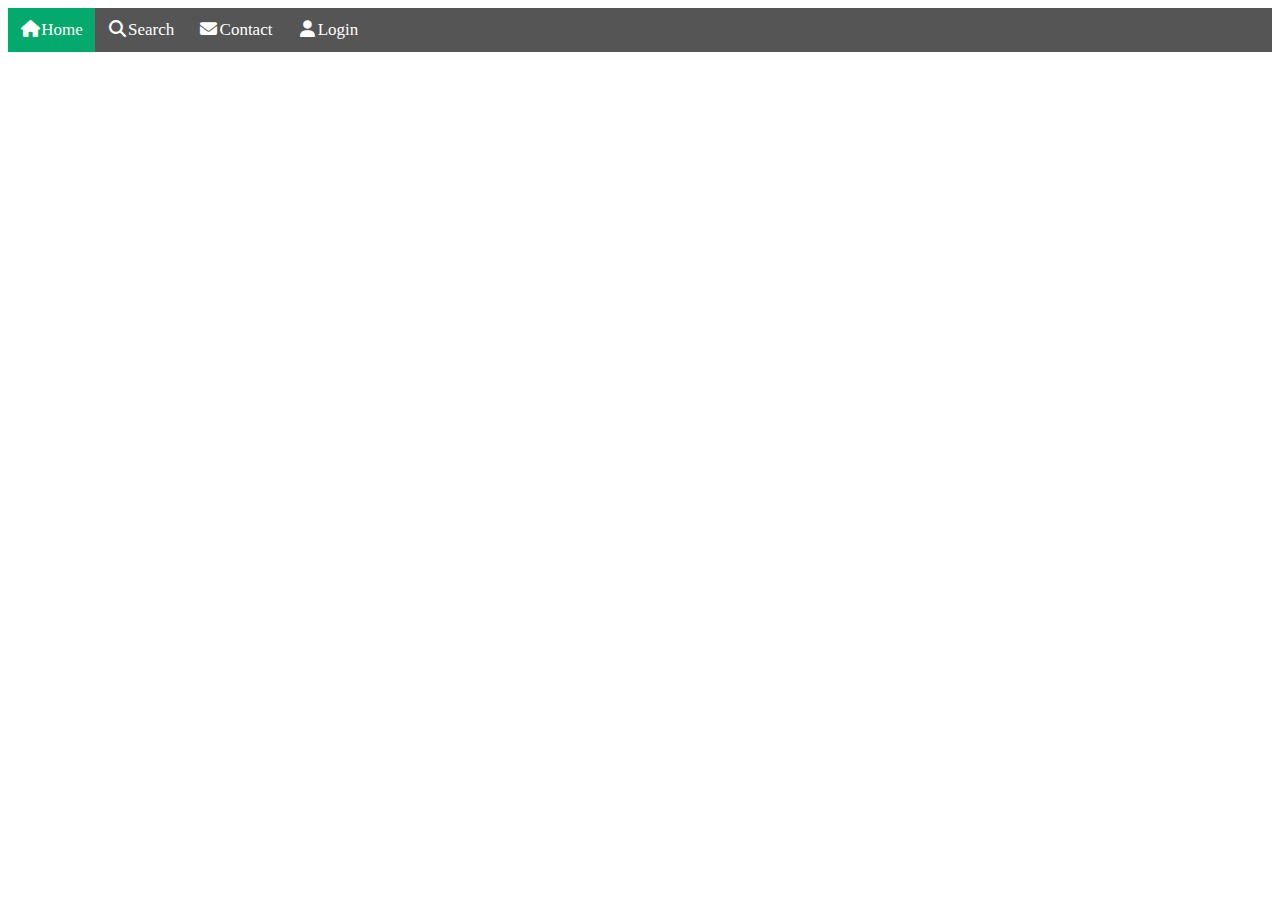
<file: Navbar With Icons/index.html>
<!DOCTYPE html>
<html lang="en">
<head>
    <meta charset="UTF-8">
    <meta http-equiv="X-UA-Compatible" content="IE=edge">
    <meta name="viewport" content="width=device-width, initial-scale=1.0">
    <link rel="stylesheet" href="https://cdnjs.cloudflare.com/ajax/libs/font-awesome/6.2.0/css/all.min.css">

    <link rel="stylesheet" href="style.css">
    <title>Navbar with Icons</title>
</head>
<body>
    <div class="navbar">
        <a href="#" class="active"><i class="fa fa-fw fa-home"></i>Home</a>
        <a href="#"><i class="fa fa-fw fa-search"></i>Search</a>
        <a href="#"><i class="fa fa-fw fa-envelope"></i>Contact</a>
        <a href="#"><i class="fa fa-fw fa-user"></i>Login</a>
    </div>
</body>
</html>
</file>
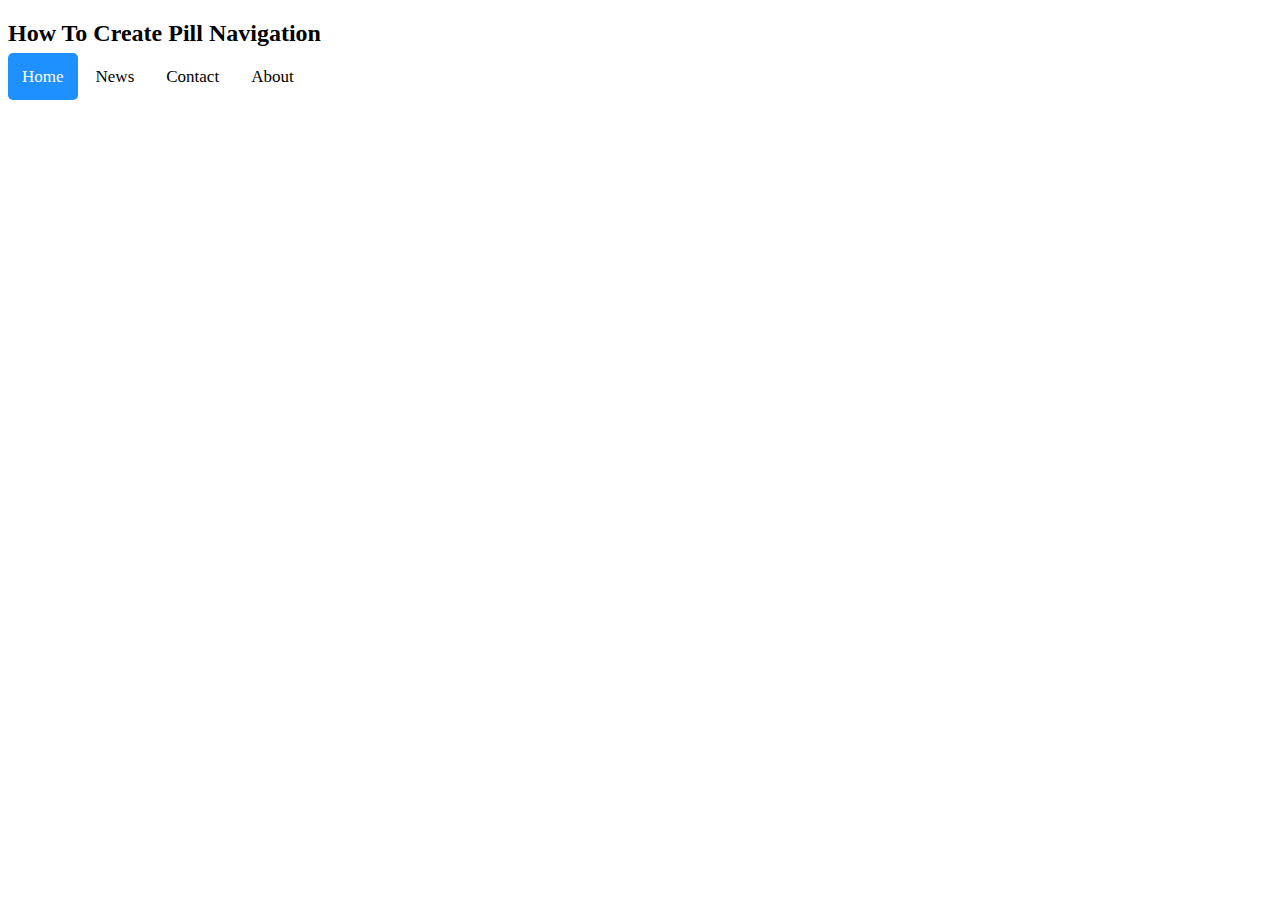
<file: Pill Navigation/index.html>
<!DOCTYPE html>
<html lang="en">
<head>
    <meta charset="UTF-8">
    <meta http-equiv="X-UA-Compatible" content="IE=edge">
    <meta name="viewport" content="width=device-width, initial-scale=1.0">
    <link rel="stylesheet" href="/Pill Navigation/style.css">
    <title>Pill Navigation</title>
</head>
<body>
    <h2> How To Create Pill Navigation</h2>
    <div class="pill-nav">
        <a href="#" class="active">Home</a>
        <a href="#">News</a>
        <a href="#">Contact</a>
        <a href="#">About</a>
    </div>
    
</body>
</html>
</file>
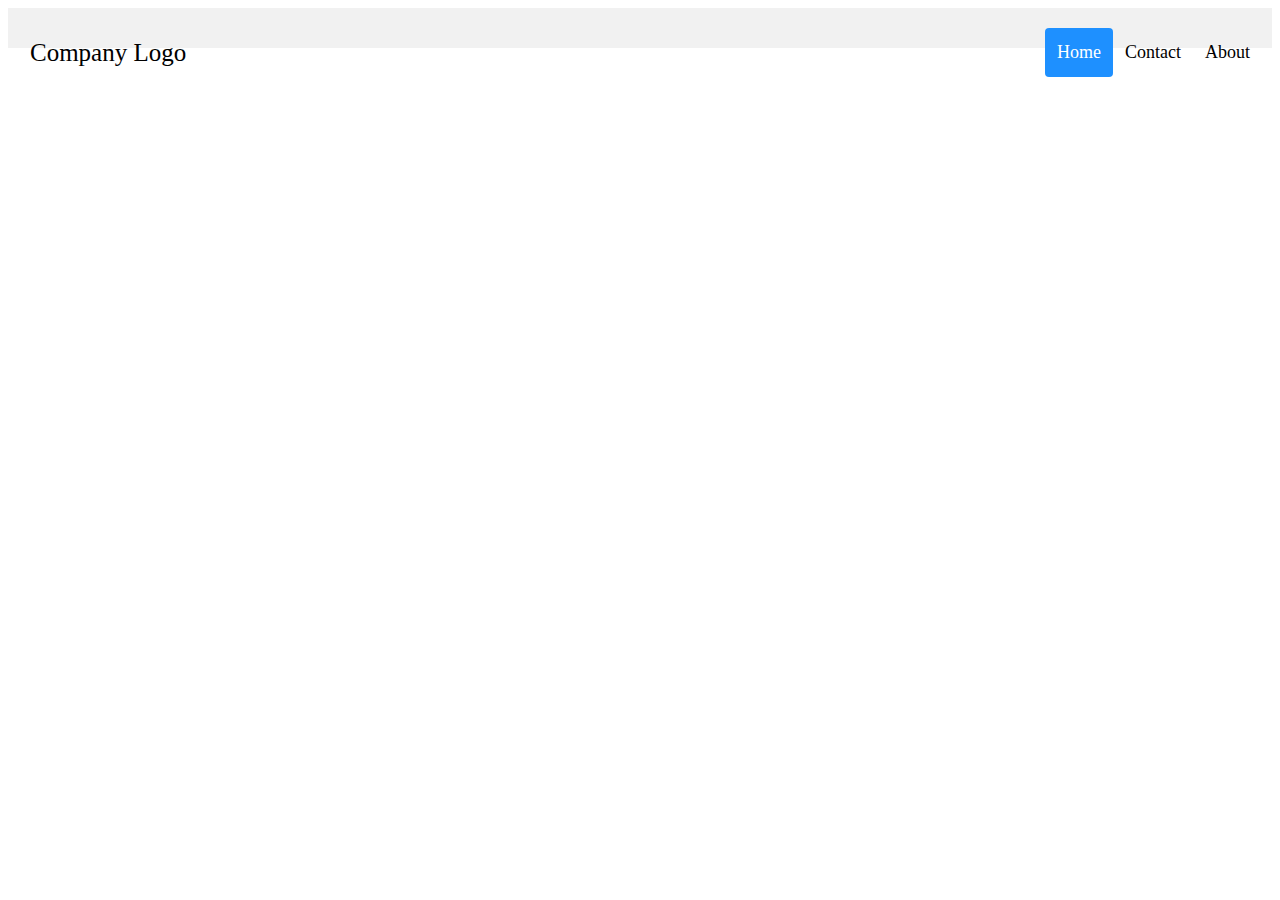
<file: Responsive Header/index.html>
<!DOCTYPE html>
<html lang="en">
<head>
    <meta charset="UTF-8">
    <meta http-equiv="X-UA-Compatible" content="IE=edge">
    <meta name="viewport" content="width=device-width, initial-scale=1.0">
    <link rel="stylesheet" href="/Responsive Header/style.css">
    <title>Responsive Header</title>
</head>
<body>
    <div class="header">
        <a href="#" class="logo">Company Logo</a>
        <div class="header-right">
            <a href="#" class="active">Home</a>
            <a href="#">Contact</a>
            <a href="#">About</a>
        </div>
    </div>
    
</body>
</html>
</file>
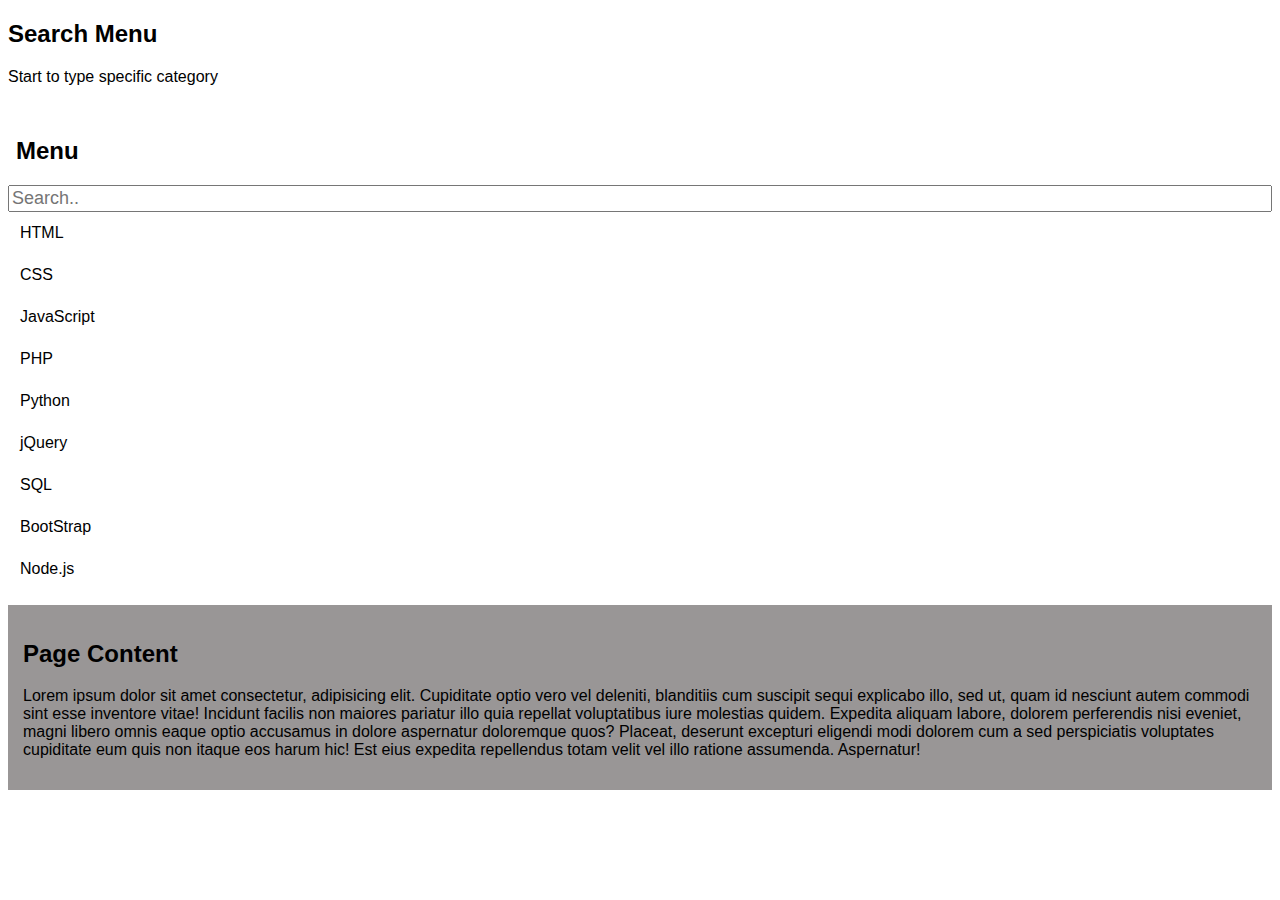
<file: Search Menu/index.html>
<!DOCTYPE html>
<html lang="en">
<head>
    <meta charset="UTF-8">
    <meta http-equiv="X-UA-Compatible" content="IE=edge">
    <meta name="viewport" content="width=device-width, initial-scale=1.0">

    <link rel="stylesheet" href="/Search Menu/style.css">
    <title>Search Menu</title>
</head>
<body>
    <h2>Search Menu</h2>
    <p>Start to type specific category</p>
    <div class="row">
        <div class="left">
            <h2>Menu</h2>
            <input type="text" id="mySearch" onkeyup="myFunction()" placeholder="Search.." title="Type in a category">

            <ul id="myMenu">
                <li><a href="#">HTML</a></li>
                <li><a href="#">CSS</a></li>
                <li><a href="#">JavaScript</a></li>
                <li><a href="#">PHP</a></li>
                <li><a href="#">Python</a></li>
                <li><a href="#">jQuery</a></li>
                <li><a href="#">SQL</a></li>
                <li><a href="#">BootStrap</a></li>
                <li><a href="#">Node.js</a></li>
            </ul>
        </div>
    </div>

    <div class="right" style="background-color: rgb(153, 150, 150);">
        <h2>Page Content</h2>
        <p>Lorem ipsum dolor sit amet consectetur, adipisicing elit. Cupiditate optio vero vel deleniti, blanditiis cum suscipit sequi explicabo illo, sed ut, quam id nesciunt autem commodi sint esse inventore vitae!
        Incidunt facilis non maiores pariatur illo quia repellat voluptatibus iure molestias quidem. Expedita aliquam labore, dolorem perferendis nisi eveniet, magni libero omnis eaque optio accusamus in dolore aspernatur doloremque quos?
        Placeat, deserunt excepturi eligendi modi dolorem cum a sed perspiciatis voluptates cupiditate eum quis non itaque eos harum hic! Est eius expedita repellendus totam velit vel illo ratione assumenda. Aspernatur!</p>
    </div>

    

    <script src="app.js"></script>
    
</body>
</html>
</file>
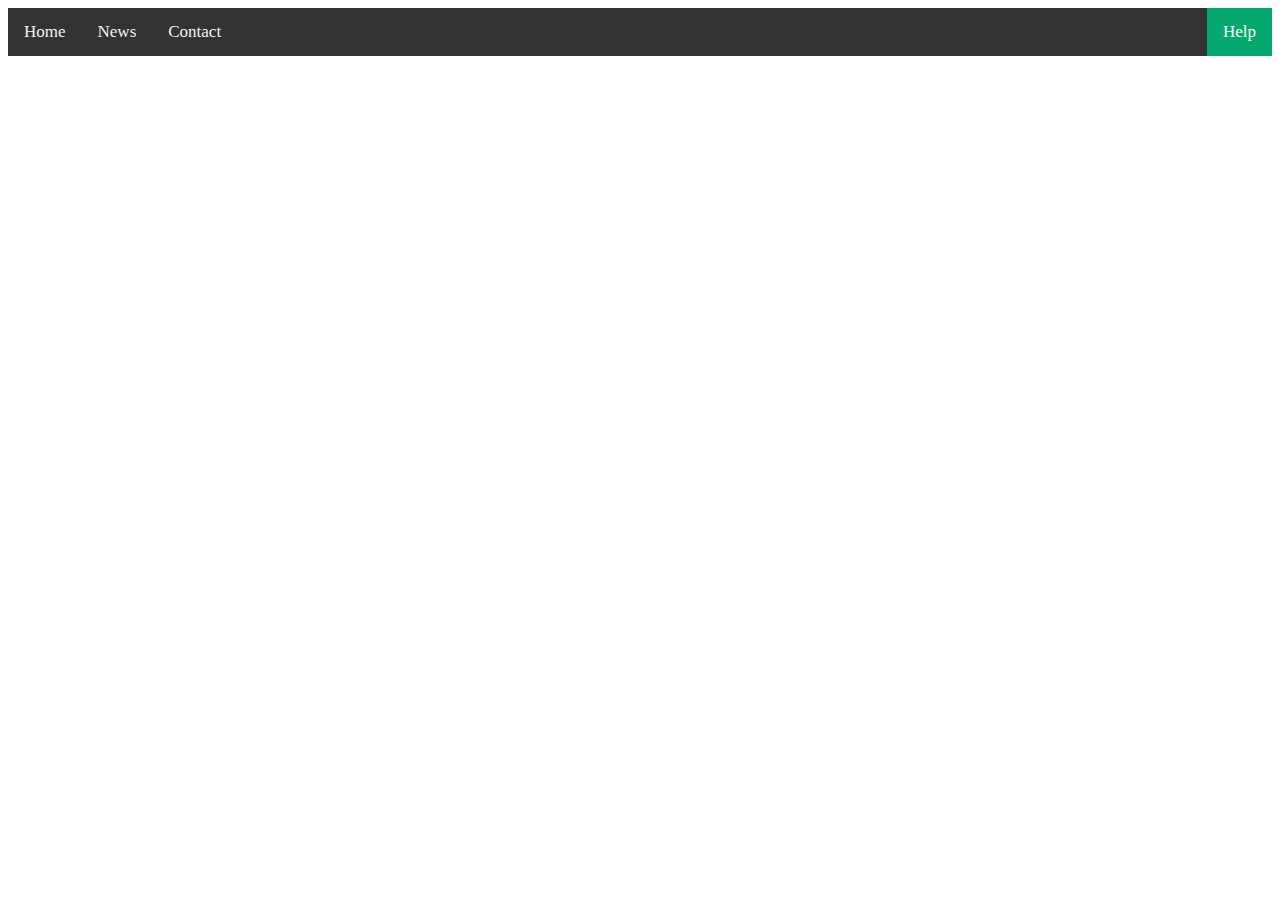
<file: Split Navigation/index.html>
<!DOCTYPE html>
<html lang="en">
<head>
    <meta charset="UTF-8">
    <meta http-equiv="X-UA-Compatible" content="IE=edge">
    <meta name="viewport" content="width=device-width, initial-scale=1.0">
    <link rel="stylesheet" href="/Split Navigation/style.css">
    <title>Split Navigation BAr</title>
</head>
<body>
    <div class="topnav">
        <a href="#home">Home</a>
        <a href="#news">News</a>
        <a href="#contact">Contact</a>
        <a href="#about" class="split">Help</a>
    </div>
</body>
</html>
</file>
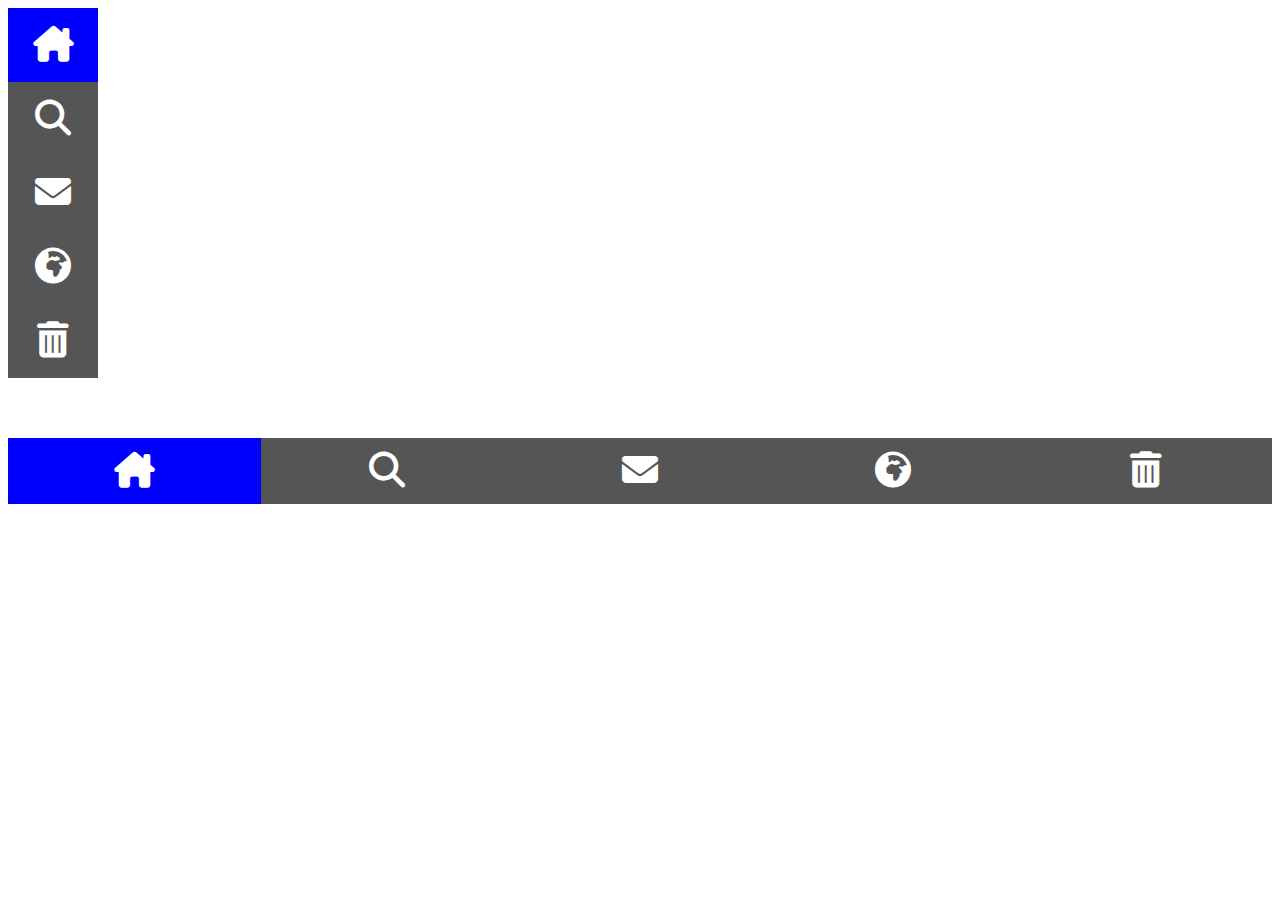
<file: Icon Bar/main.html>
<!DOCTYPE html>
<html lang="en">
<head>
    <meta charset="UTF-8">
    <meta http-equiv="X-UA-Compatible" content="IE=edge">
    <meta name="viewport" content="width=device-width, initial-scale=1.0">

    <link rel="stylesheet" href="main.css">
    <link rel="stylesheet" href="https://cdnjs.cloudflare.com/ajax/libs/font-awesome/6.2.0/css/all.min.css">

    <title>ment</title>
</head>
<body>
    
    <div class="icon-bar">
        <a href="#" class="active"><i class="fa-solid fa-house-chimney"></i></a>
        <a href="#"><i class="fa-solid fa-magnifying-glass"></i></a>
        <a href="#"><i class="fa-solid fa-envelope"></i></a>
        <a href="#"><i class="fa-solid fa-earth-africa"></i></a>
        <a href="#"><i class="fa-solid fa-trash-can"></i></a>
    </div>

    <div class="divider"></div>

    <div class="icon-bar2">
        <a href="#" class="active"><i class="fa-solid fa-house-chimney"></i></a>
        <a href="#"><i class="fa-solid fa-magnifying-glass"></i></a>
        <a href="#"><i class="fa-solid fa-envelope"></i></a>
        <a href="#"><i class="fa-solid fa-earth-africa"></i></a>
        <a href="#"><i class="fa-solid fa-trash-can"></i></a>
    </div>
    
</body>
</html>
</file>
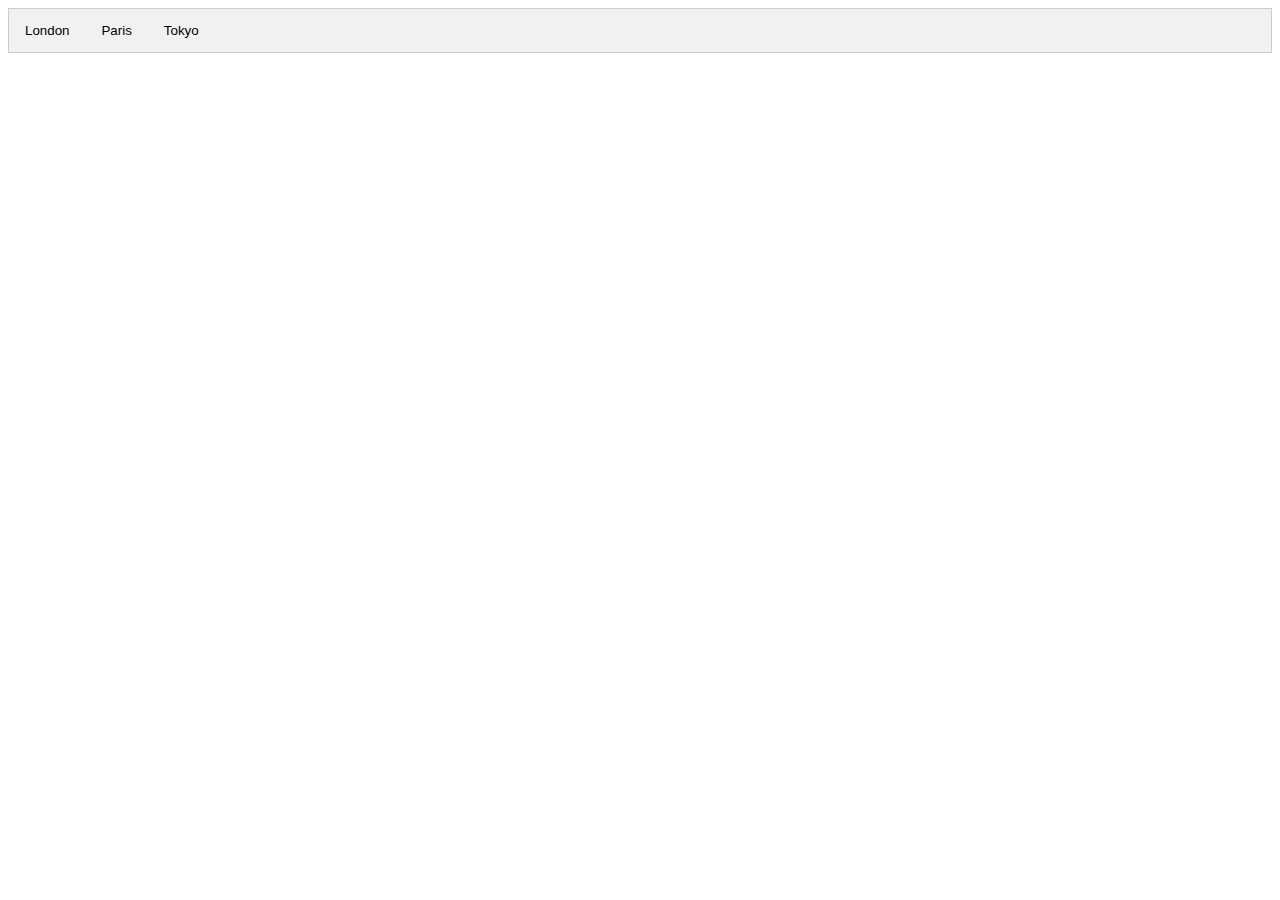
<file: Tabs/main.html>
<!DOCTYPE html>
<html lang="en">
<head>
    <meta charset="UTF-8">
    <meta http-equiv="X-UA-Compatible" content="IE=edge">
    <meta name="viewport" content="width=device-width, initial-scale=1.0">
    <link rel="stylesheet" href="main.css">
    <title>Tabs</title>
</head>
<body>
    <!-- Tab links -->
    <div class="tab">
        <button class="tablinks" onclick="openCity(event,'London')">London</button>
        <button class="tablinks" onclick="openCity(event,'Paris')">Paris</button>
        <button class="tablinks" onclick="openCity(event,'London')">Tokyo</button>
    </div>

    <!-- Tab Content -->
    <div class="tabcontent" id="London">
        <h3>London</h3>
        <p>Londan Capital= England</p>
    </div>
    <div class="tabcontent" id="Paris">
        <h3>Paris</h3>
        <p>Paris Capital= France</p>
    </div>
    <div class="tabcontent" id="Tokyo">
        <h3>Tokyo</h3>
        <p>Tokyo Capital= Japan</p>
    </div>

    <script src="main.js"></script>
    
</body>
</html>
</file>
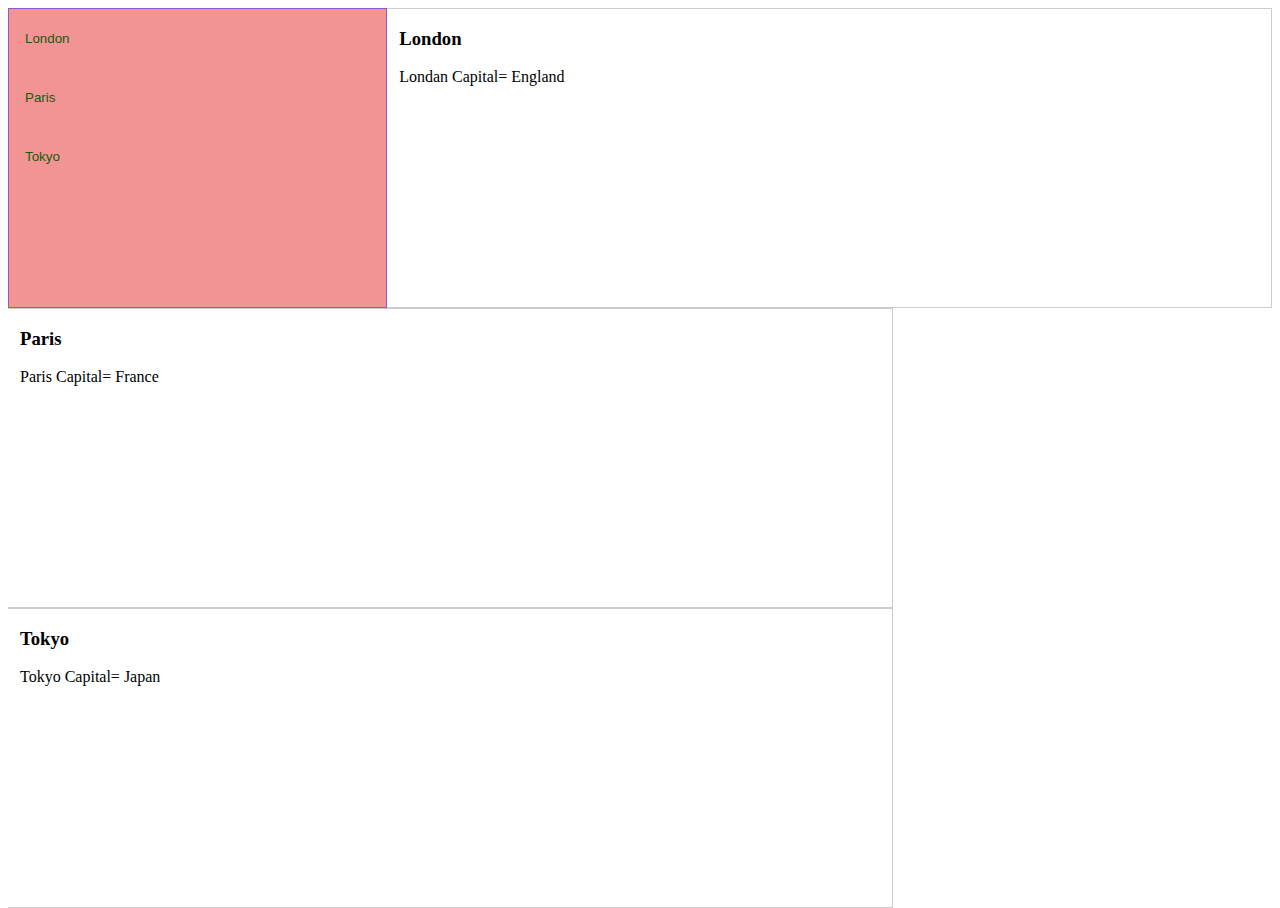
<file: vertical Tabs/main.html>
<!DOCTYPE html>
<html lang="en">
<head>
    <meta charset="UTF-8">
    <meta http-equiv="X-UA-Compatible" content="IE=edge">
    <meta name="viewport" content="width=device-width, initial-scale=1.0">
    <link rel="stylesheet" href="main.css">
    <title>Vertical Tabs</title>
</head>
<body>
    <div class="tab">
        <button class="tablinks" onclick="openCity(event, 'London')">London</button>
        <button class="tablinks" onclick="openCity(event, 'Paris')">Paris</button>
        <button class="tablinks" onclick="openCity(event, 'Tokyo')">Tokyo</button>
    </div>

     <!-- Tab Content -->
     <div class="tabcontent" id="London">
        <h3>London</h3>
        <p>Londan Capital= England</p>
    </div>
    <div class="tabcontent" id="Paris">
        <h3>Paris</h3>
        <p>Paris Capital= France</p>
    </div>
    <div class="tabcontent" id="Tokyo">
        <h3>Tokyo</h3>
        <p>Tokyo Capital= Japan</p>
    </div>

    
    <script src="main.js"></script>
</body>
</html>
</file>
<file: Navbar With Icons/style.css>
.navbar{
    width: 100%;
    background-color: #555;
    overflow: auto;
}

.navbar a{
    float: left;
    text-align: center;
    padding: 12px;
    color: white;
    text-decoration: none;
    font-size: 17px;
}

.navbar a:hover{
    background-color: #000;

}

.active{
    background-color: #04AA6D;
}

@media screen and (max-width: 500px) {
    .navbar a{
        float: none;
        display: block;
    }
    
}
</file>
<file: Pill Navigation/style.css>
.pill-nav a{
    display: inline;
    color: black;
    text-align: center;
    padding: 14px;
    text-decoration: none;
    font-size: 17px;
    border-radius: 5px;
    margin-top: 5px;
}

.pill-nav a:hover{
    background-color: #ddd;
    color: rgb(50, 53, 237);
}

.pill-nav a.active{
    background-color: dodgerblue;
    color: white;
}
</file>
<file: Responsive Header/style.css>
.header{
    overflow: hidder;
    background-color: #f1f1f1;
    padding: 20px 10px;
}

.header a{
    float: left;
    color: black;
    text-align: center;
    padding: 12px;
    text-decoration: none;
    font-size: 18px;
    line-height: 25px;
    border-radius: 4px;
}

.header a.logo{
    font-size: 25px;
    font-weight: 100;
}

.header a:hover{
    background-color: #ddd;
    color: black;
}

.header a.active{
    background-color: dodgerblue;
    color: white;
}

.header-right{
    float: right;
}

@media screen and (max-width: 500px) {
    .header a{
        float: none;
        display: block;
        text-align: left;
    }
    .header-right{
        float: none;
    }
    
}
</file>
<file: Search Menu/style.css>
body{
    font-family: Arial, Helvetica, sans-serif;

}

*{
    box-sizing: border-box;
}

.row{
    display: flex;
}

.left{
    flex: 35%;
    padding: 15px 0;
}

.left h2{
    padding-left: 8px;
}

.right{
    flex: 65%;
    padding: 15px;
}

/* Style search box */
#mySearch{
    width: 100%;
    font-size: 18px;
    padding: 11;
}

/* style the navigation menu */

#myMenu{
    list-style-type: none;
    padding: 0;
    margin: 0;
}

/* style the navigation link */
#myMenu li a{
    padding: 12px;
    text-decoration: none;
    color: black;
    display: block;
}

#myMenu li a:hover{
    background-color: rgb(95, 95, 88);
}
</file>
<file: Split Navigation/style.css>
.topnav{
    background-color: #333;
    overflow: hidden;

}

.topnav a{
    float: left;
    color: #f2f2f2;
    text-align: center;
    padding: 14px 16px;
    text-decoration: none;
    font-size: 17px;
}

.topnav a:hover{
    background-color: #ddd;
    color: black;
}

.topnav a.split{
    float: right;
    background-color: #04AA6D;
    color: white;
}
</file>
<file: Icon Bar/main.css>
.icon-bar{
    width: 90px;
    background-color: #555;
}
.icon-bar a{
    display: block;
    text-align: center;
    padding: 16px;
    transition: all 0.3s ease;
    color: white;
    font-size: 36px;
}

.icon-bar a:hover{
    background-color: #000;
}

.active{
    background-color: #238fca;
}

/* ************************************************************ */
.divider{
    padding: 30px;
}
/* ************************************************************ */

.icon-bar2{
    width: 100%;
    background-color: #555;
    overflow: auto;
}

.icon-bar2 a{
    float: left;
    text-align: center;
    width: 20%;
    padding: 12px 0;
    transition: all 0.3 ease;
    color: white;
    font-size: 36px;
}

.icon-bar2 a:hover{
    background-color: rgb(18, 17, 17);
}

.active{
    background-color: blue;
}
</file>
<file: Tabs/main.css>
.tab{
    overflow: hidden;
    border: 1px solid #ccc;
   background-color: #f1f1f1;
}

.tab button{
    background-color: inherit;
    float: left;
    border: none;
    outline: none;
    cursor: pointer;
    padding: 14px 16px;
    transition: 0.3s;
}

.tab button:hover{
    background-color: #ccc;
}

.tab button.active{
    background-color: #ccc;
}

.tabcontent{
    display: none;
    padding: 6px 12px;
    border: 1px solid #ccc;
    border-top: none;
}
</file>
<file: vertical Tabs/main.css>
*{
    box-sizing: border-box;
}

.tab{
    float: left;
    border: 1px solid rgb(137, 91, 206);
    background-color: #f39494;
    width: 30%;
    height: 300px;
}
.tab button{
    display: block;
    background-color: inherit;
    color: rgb(20, 92, 11);
    padding: 22px 16px;
    width: 100%;
    border: none;
    outline: none;
    text-align: left;
    cursor: pointer;
    transition: 0.3s;
}

.tab button:hover{
    background-color: rgb(167, 154, 154);
}

.tab button.active{
    background-color: #ccc;
}

.tabcontent{
    float: left;
    padding: 0px 12px;
    border: 1px solid #ccc;
    width: 70%;
    border-left: none;
    height: 300px;
}
</file>
